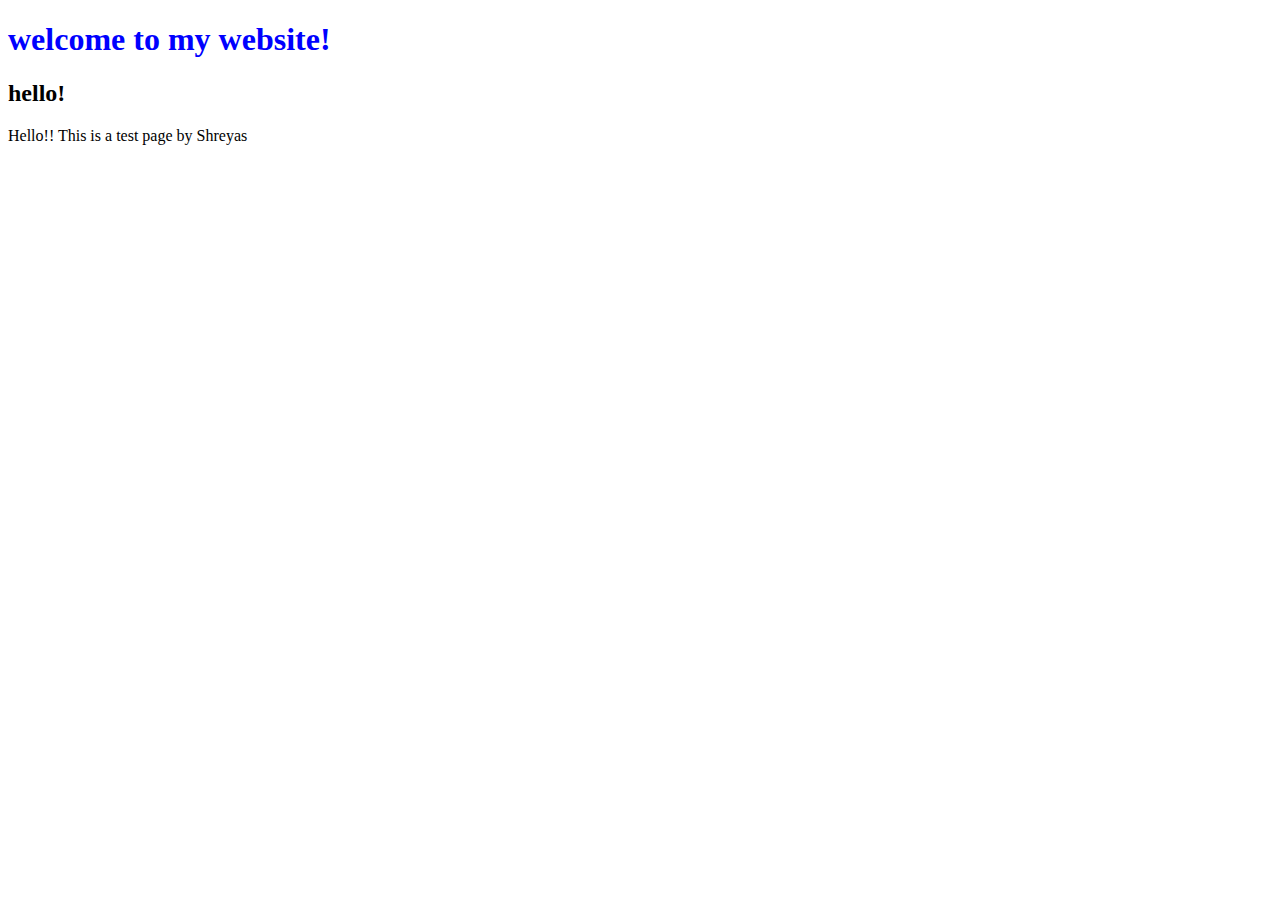
<file: index.html>
<!DOCTYPE html>
<html lang="en">

<head>
    <title>Test Page</title>
    <style>
        h1 {
            color: blue;
        }
    </style>
</head>

<body>
    <h1>welcome to my website!</h1>
    <h2>hello!</h2>
    Hello!! This is a test page by Shreyas
</body>

</html>
</file>
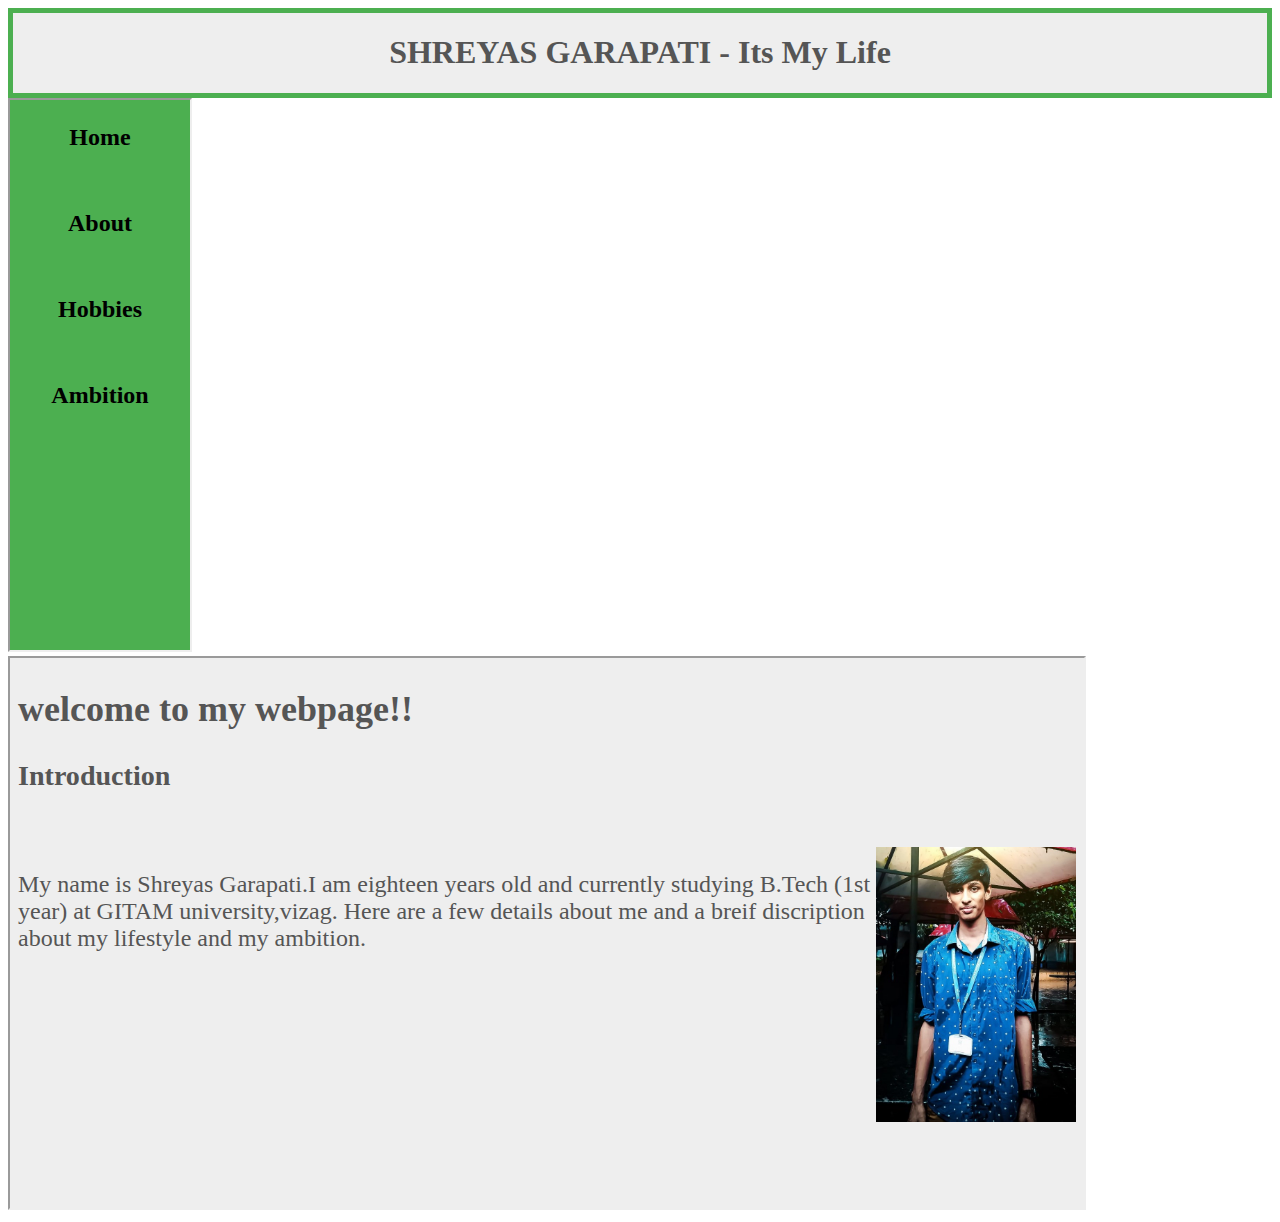
<file: Index.html>
<!DOCTYPE html>
<html>

<head>
    <title>HomePage</title>
    <link rel="Stylesheet" type="text/css" href="MenuStyle.css">
    <style>
        .head {
            text-align: center;
            border: 5px solid #4CAF50;
            font-family: Candara;
            background-color: rgb(238, 238, 238);
            color: #555;
        }
    </style>
</head>

<body>
    <div class="head">
        <H1>SHREYAS GARAPATI - Its My Life</H1>
    </div>
    <iframe name="MenuFrame" src="LeftMenu.html" style="top:2px; height:550px; width:180px;"></iframe>
    <iframe name="MainFrame" src="HomePage.html" style="left:181px; height:550px; width:85%;"></iframe>
</body>

</html>
</file>
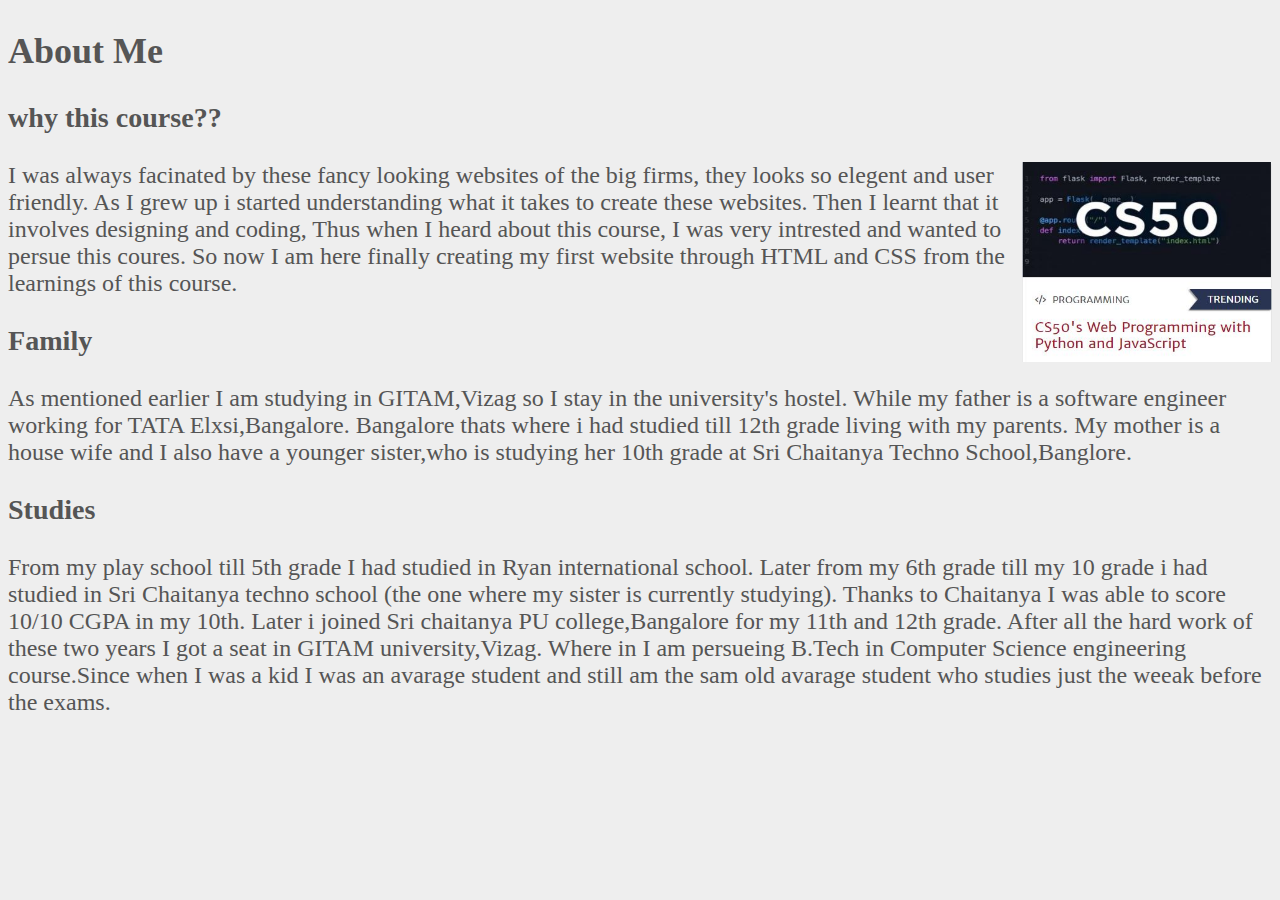
<file: About.html>
<!DOCTYPE html>
<html>

<head>
    <title>About Myself</title>
    <link rel="Stylesheet" type="text/css" href="MenuStyle.css">
    <link rel="Stylesheet" type="text/css" href="body.css">
</head>

<body>
    <section>
        <article>
            <h2>About Me</h2>
            <h3>why this course??</h3>
            <img src="course.JPG" alt="course_photo" style="float:right;width:250px;height:200px;">
            <p>
                I was always facinated by these fancy looking websites of the big firms, they looks so elegent and user friendly. As I grew up i started understanding what it takes to create these websites. Then I learnt that it involves designing and coding, Thus when
                I heard about this course, I was very intrested and wanted to persue this coures. So now I am here finally creating my first website through HTML and CSS from the learnings of this course.
            </p>
            <h3>Family</h3>
            <p>
                As mentioned earlier I am studying in GITAM,Vizag so I stay in the university's hostel. While my father is a software engineer working for TATA Elxsi,Bangalore. Bangalore thats where i had studied till 12th grade living with my parents. My mother is a
                house wife and I also have a younger sister,who is studying her 10th grade at Sri Chaitanya Techno School,Banglore.
            </p>
            <h3>Studies</h3>
            <p>
                From my play school till 5th grade I had studied in Ryan international school. Later from my 6th grade till my 10 grade i had studied in Sri Chaitanya techno school (the one where my sister is currently studying). Thanks to Chaitanya I was able to score
                10/10 CGPA in my 10th. Later i joined Sri chaitanya PU college,Bangalore for my 11th and 12th grade. After all the hard work of these two years I got a seat in GITAM university,Vizag. Where in I am persueing B.Tech in Computer Science
                engineering course.Since when I was a kid I was an avarage student and still am the sam old avarage student who studies just the weeak before the exams.
            </p>
        </article>
    </section>
</body>

</html>
</file>
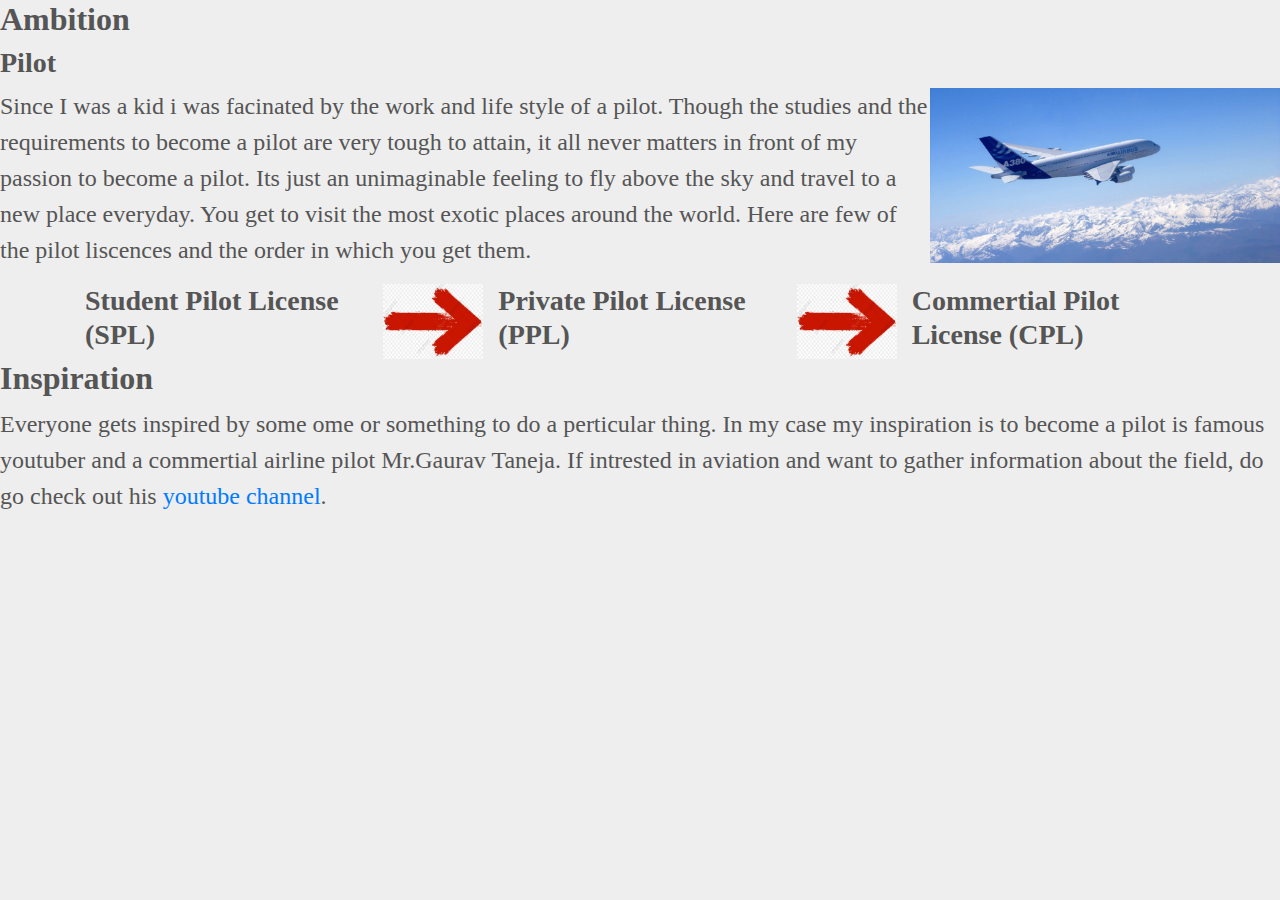
<file: Ambition.html>
<!DOCTYPE HTML>
<html>

<head>
    <title>My Ambition</title>
    <link rel="Stylesheet" type="text/css" href="MenuStyle.css">
    <link rel="stylesheet" href="https://stackpath.bootstrapcdn.com/bootstrap/4.3.1/css/bootstrap.min.css" integrity="sha384-ggOyR0iXCbMQv3Xipma34MD+dH/1fQ784/j6cY/iJTQUOhcWr7x9JvoRxT2MZw1T" crossorigin="anonymous">
    <link rel="Stylesheet" type="text/css" href="body.css">
    <style>
        h2,
        h3 {
            font-weight: bold;
        }
        
        body {
            font-size: x-large;
            font-family: Candara;
        }
    </style>
</head>

<body>
    <section>
        <article>
            <h2>Ambition</h2>
            <h3>Pilot</h3>
            <img src="airbus.jpg" alt="airbus" style="float:right;width:350px;height:175px;">
            <p>
                Since I was a kid i was facinated by the work and life style of a pilot. Though the studies and the requirements to become a pilot are very tough to attain, it all never matters in front of my passion to become a pilot. Its just an unimaginable feeling
                to fly above the sky and travel to a new place everyday. You get to visit the most exotic places around the world. Here are few of the pilot liscences and the order in which you get them.
            </p>
            <div class="container">
                <div class="row">
                    <div class="col-sm">
                        <h3>
                            Student Pilot License (SPL)
                        </h3>
                    </div>
                    <img src="arrow.JPG" alt="arrow" style="float:right;width:100px;height:75px;">
                    <div class="col-sm">
                        <h3>
                            Private Pilot License (PPL)
                        </h3>
                    </div>
                    <img src="arrow.JPG" alt="arrow" style="float:right;width:100px;height:75px;">
                    <div class="col-sm">
                        <h3>
                            Commertial Pilot License (CPL)
                        </h3>
                    </div>
                </div>
            </div>
            <h2>Inspiration</h2>
            <p>
                Everyone gets inspired by some ome or something to do a perticular thing. In my case my inspiration is to become a pilot is famous youtuber and a commertial airline pilot Mr.Gaurav Taneja. If intrested in aviation and want to gather information about
                the field, do go check out his
                <a href="https://www.youtube.com/channel/UCNSdjX4ry9fICqeObdZPAZQ" target="_blank">youtube channel</a>.
            </p>
        </article>
    </section>

</body>

</html>
</file>
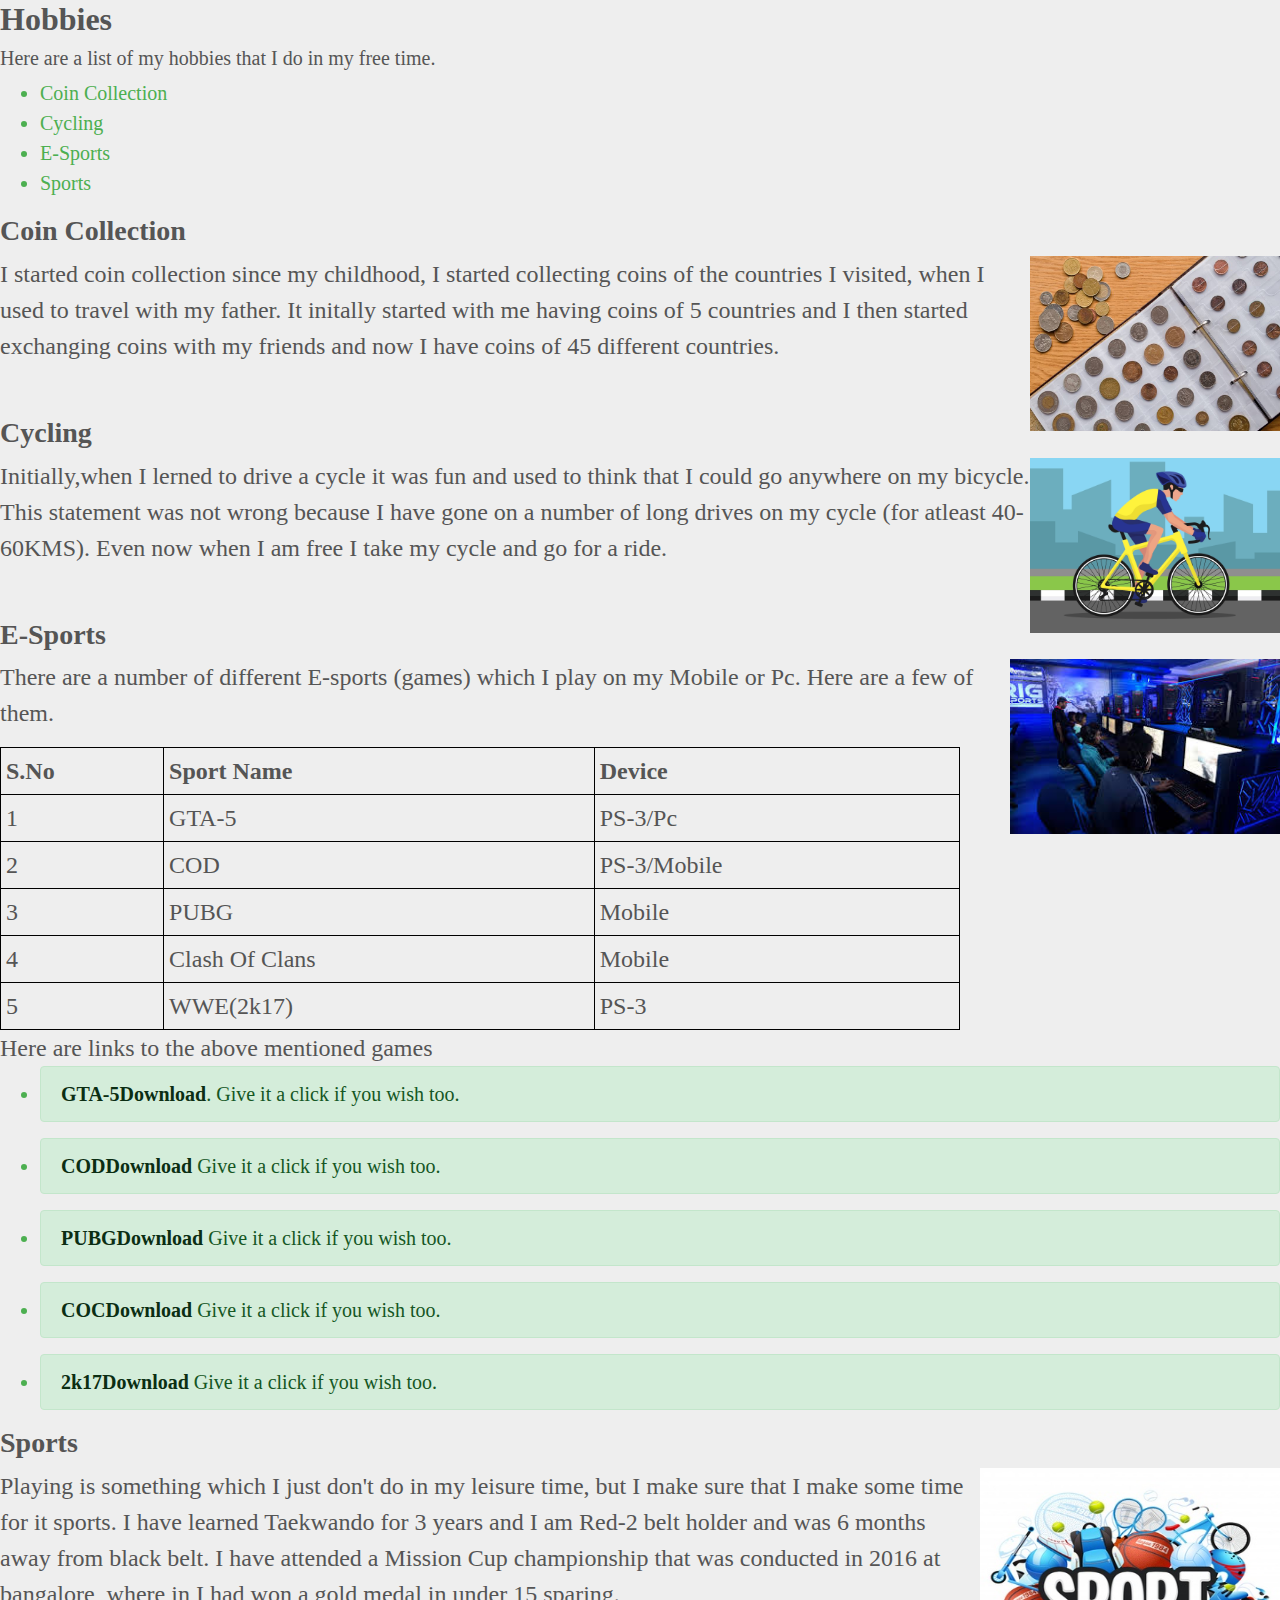
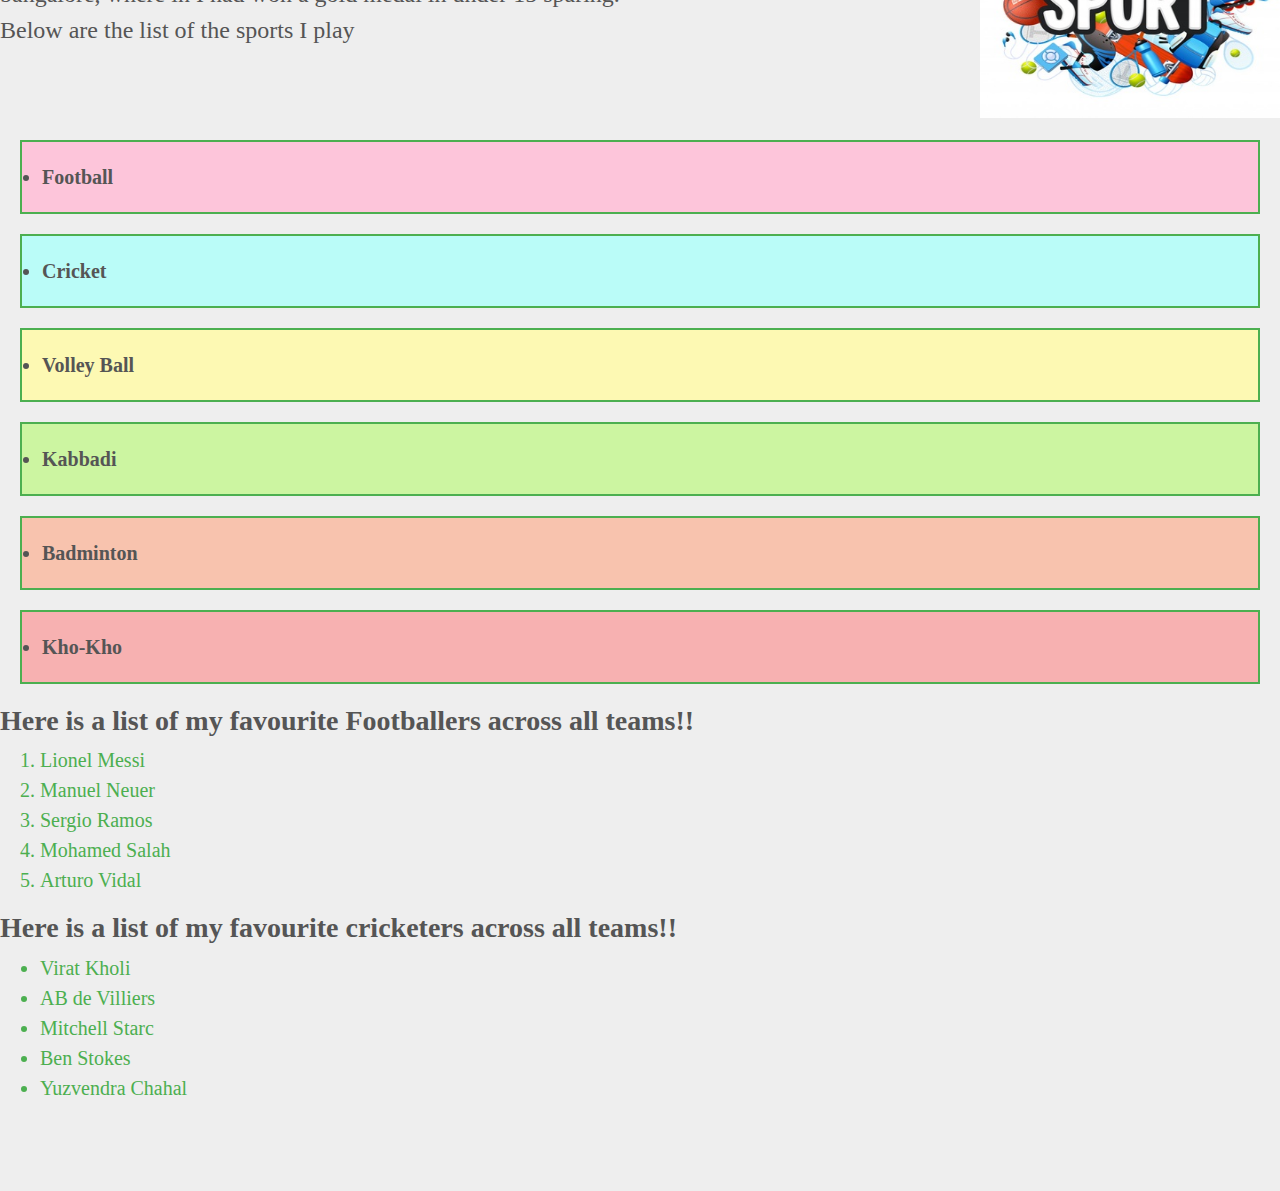
<file: Hobbies.html>
<!DOCTYPE HTML>
<html>

<head>
    <link rel="stylesheet" href="https://stackpath.bootstrapcdn.com/bootstrap/4.3.1/css/bootstrap.min.css" integrity="sha384-ggOyR0iXCbMQv3Xipma34MD+dH/1fQ784/j6cY/iJTQUOhcWr7x9JvoRxT2MZw1T" crossorigin="anonymous">
    <title>My Hobbies</title>
    <link rel="Stylesheet" type="text/css" href="MenuStyle.css">
    <link rel="Stylesheet" type="text/css" href="body.css">
    <link rel="Stylesheet" type="text/css" href="styling.css">
    <style>
        table,
        th,
        td {
            border: 1px solid black;
            border-collapse: collapse;
        }
        
        th,
        td {
            padding: 5px;
        }
        
        th {
            text-align: left;
        }
    </style>
</head>

<body>
    <section>
        <article>
            <h2>Hobbies</h2>
            <h5>Here are a list of my hobbies that I do in my free time.</h5>
            <div>
                <ul>
                    <li>Coin Collection</li>
                    <li>Cycling</li>
                    <li>E-Sports</li>
                    <li>Sports</li>
                </ul>
            </div>
            <h3>Coin Collection</h3>
            <img src="coin_collection.jpg" alt="coin_collection" style="float:right;width:250px;height:175px;">
            <p>
                I started coin collection since my childhood, I started collecting coins of the countries I visited, when I used to travel with my father. It initally started with me having coins of 5 countries and I then started exchanging coins with my friends and
                now I have coins of 45 different countries.
            </p>
            <br>
            <h3>Cycling</h3>
            <img src="cycling.jpg" alt="cycling" style="float:right;width:250px;height:175px;">
            <p>
                Initially,when I lerned to drive a cycle it was fun and used to think that I could go anywhere on my bicycle. This statement was not wrong because I have gone on a number of long drives on my cycle (for atleast 40-60KMS). Even now when I am free I take
                my cycle and go for a ride.
            </p>
            <br>
            <h3>E-Sports</h3>
            <img src="esports.jpg" alt="E-Sports" style="float:right;width:270px;height:175px;">
            <p>
                There are a number of different E-sports (games) which I play on my Mobile or Pc. Here are a few of them.
                <table style="width:75%">
                    <tr>
                        <th>S.No</th>
                        <th>Sport Name</th>
                        <th>Device</th>
                    </tr>
                    <tr>
                        <td>1</td>
                        <td>GTA-5</td>
                        <td>PS-3/Pc</td>
                    </tr>
                    <tr>
                        <td>2</td>
                        <td>COD</td>
                        <td>PS-3/Mobile</td>
                    </tr>
                    <tr>
                        <td>3</td>
                        <td>PUBG</td>
                        <td>Mobile</td>
                        </div>
                    </tr>
                    <tr>
                        <td>4</td>
                        <td>Clash Of Clans</td>
                        <td>Mobile</td>
                        </div>
                    </tr>
                    <tr>
                        <td>5</td>
                        <td>WWE(2k17)</td>
                        <td>PS-3</td>
                    </tr>
                </table>
                Here are links to the above mentioned games
                <ul>
                    <li>
                        <div class="alert alert-success" role="alert">
                            <a href="https://www.amazon.com/gp/product/B00KVXB5YQ/ref=as_li_qf_sp_asin_il_tl?ie=UTF8&camp=1789&creative=9325&creativeASIN=B00KVXB5YQ&linkCode=as2&tag=rockgame-20&linkId=YOENTXTY6GYK4X5O" class="alert-link" target="_blank">GTA-5Download</a>.
                            Give it a click if you wish too.
                        </div>
                    </li>
                    <li>
                        <div class="alert alert-success" role="alert">
                            <a href="https://play.google.com/store/apps/details?id=com.activision.callofduty.shooter" class="alert-link" target="_blank">CODDownload</a> Give it a click if you wish too.
                        </div>
                    </li>
                    <li>
                        <div class="alert alert-success" role="alert">
                            <a href="https://play.google.com/store/apps/details?id=com.tencent.ig" class="alert-link" target="_blank">PUBGDownload</a> Give it a click if you wish too.
                        </div>
                    </li>
                    <li>
                        <div class="alert alert-success" role="alert">
                            <a href="https://play.google.com/store/apps/details?id=com.supercell.clashofclans" class="alert-link" target="_blank">COCDownload</a> Give it a click if you wish too.
                        </div>
                    </li>
                    <li>
                        <div class="alert alert-success" role="alert">
                            <a href="https://www.amazon.in/2K-Games-WWE-2K17-PS3/dp/B01GQ7CRCO" class="alert-link" target="_blank">2k17Download</a> Give it a click if you wish too.
                        </div>
                    </li>
                </ul>
            </p>
            <h3>Sports</h3>
            <p>
                <img src="sports.jpg" alt="Sports" style="float:right;width:300px;height:250px;"> Playing is something which I just don't do in my leisure time, but I make sure that I make some time for it sports. I have learned Taekwando for 3 years
                and I am Red-2 belt holder and was 6 months away from black belt. I have attended a Mission Cup championship that was conducted in 2016 at bangalore, where in I had won a gold medal in under 15 sparing.
                <br> Below are the list of the sports I play <br>
                <br><br>
            </p>
            <p>
                <div class="football">
                    <li>Football</li>
                </div>
                <div class="cricket">
                    <li>Cricket</li>
                </div>
                <div class="vollyball">
                    <li>Volley Ball</li>
                </div>
                <div class="kabbadi">
                    <li>Kabbadi</li>
                </div>
                <div class="badminton">
                    <li>Badminton</li>
                </div>
                <div class="kho-kho">
                    <li>Kho-Kho</li>
                </div>
            </p>
            <h3>Here is a list of my favourite Footballers across all teams!!</h3>
            <ol>
                <li>Lionel Messi</li>
                <li>Manuel Neuer</li>
                <li>Sergio Ramos</li>
                <li>Mohamed Salah</li>
                <li>Arturo Vidal</li>
            </ol>
            <h3>Here is a list of my favourite cricketers across all teams!!</h3>
            <ul>
                <li>Virat Kholi</li>
                <li>AB de Villiers</li>
                <li>Mitchell Starc</li>
                <li>Ben Stokes</li>
                <li>Yuzvendra Chahal</li>
            </ul>
        </article>
    </section>
    <br>
    <br>

</body>

</html>
</file>
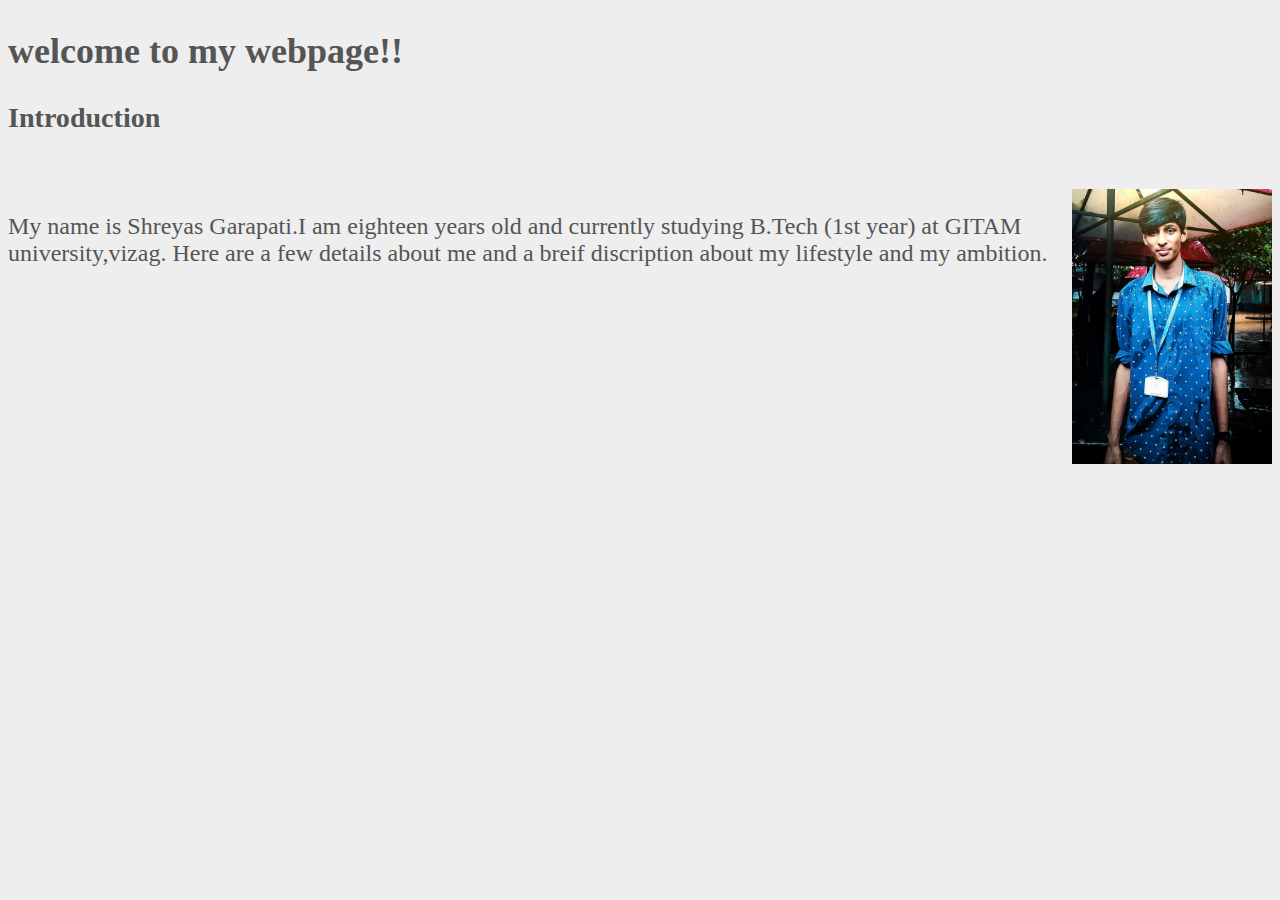
<file: HomePage.html>
<!DOCTYPE html>
<html>

<head>
    <title>Home page</title>
    <link rel="Stylesheet" type="text/css" href="MenuStyle.css">
    <link rel="Stylesheet" type="text/css" href="body.css">

</head>

<body>
    <h2>welcome to my webpage!!</h2>
    <h3>Introduction</h3>
    <br>
    <img src="shreyas.JPG" alt="shreyas_photo" style="float:right;width:200px;height:275px;">
    <p>My name is Shreyas Garapati.I am eighteen years old and currently studying B.Tech (1st year) at GITAM university,vizag. Here are a few details about me and a breif discription about my lifestyle and my ambition.</p>
</body>

</html>
</file>
<file: MenuStyle.css>
.sidebar {
    margin: 0;
    padding: 0;
    width: 100%;
    position: fixed;
    height: 75px;
    overflow: auto;
    font-family: Candara;
}

h2,
h3 {
    font-weight: bold;
}

.sidebar a {
    display: block;
    color: black;
    padding: 16px;
    text-decoration: none;
}

.sidebar a.active {
    background-color: #4CAF50;
    color: white;
}

.sidebar a:hover:not(.active) {
    background-color: #555;
    color: white;
}

div.content {
    margin-left: 200px;
    padding: 1px 16px;
    height: 1000px;
}

@media screen and (max-width: 700px) {
    .sidebar {
        width: 100%;
        height: auto;
        position: relative;
    }
    .sidebar a {
        float: left;
    }
    div.content {
        margin-left: 0;
    }
}

@media screen and (max-width: 400px) {
    .sidebar a {
        text-align: center;
        float: none;
    }
}
</file>
<file: body.css>
body {
    background-color: rgb(238, 238, 238);
    font-size: x-large;
    font-family: Candara;
    color: #555;
}
</file>
<file: styling.css>
ul {
  font-size: 20px;
  color: #4CAF50;
}

ol {
  font-size: 20px;
  color: #4CAF50;
}

div {
  font-size: 20px;
}

div ul {
  color: #4CAF50;
}

.football, .cricket, .kabbadi, .vollyball, .badminton, .kho-kho {
  font-family: Candara;
  font-size: 20px;
  font-weight: bold;
  border: 2px solid #4CAF50;
  padding: 20px;
  margin: 20px;
}

.football {
  background-color: #fdc5da;
}

.cricket {
  background-color: #bafcf8;
}

.kabbadi {
  background-color: #ccf5a1;
}

.vollyball {
  background-color: #fdf9b3;
}

.badminton {
  background-color: #f8c3ae;
}

.kho-kho {
  background-color: #f7b1b1;
}
/*# sourceMappingURL=styling.css.map */
</file>
